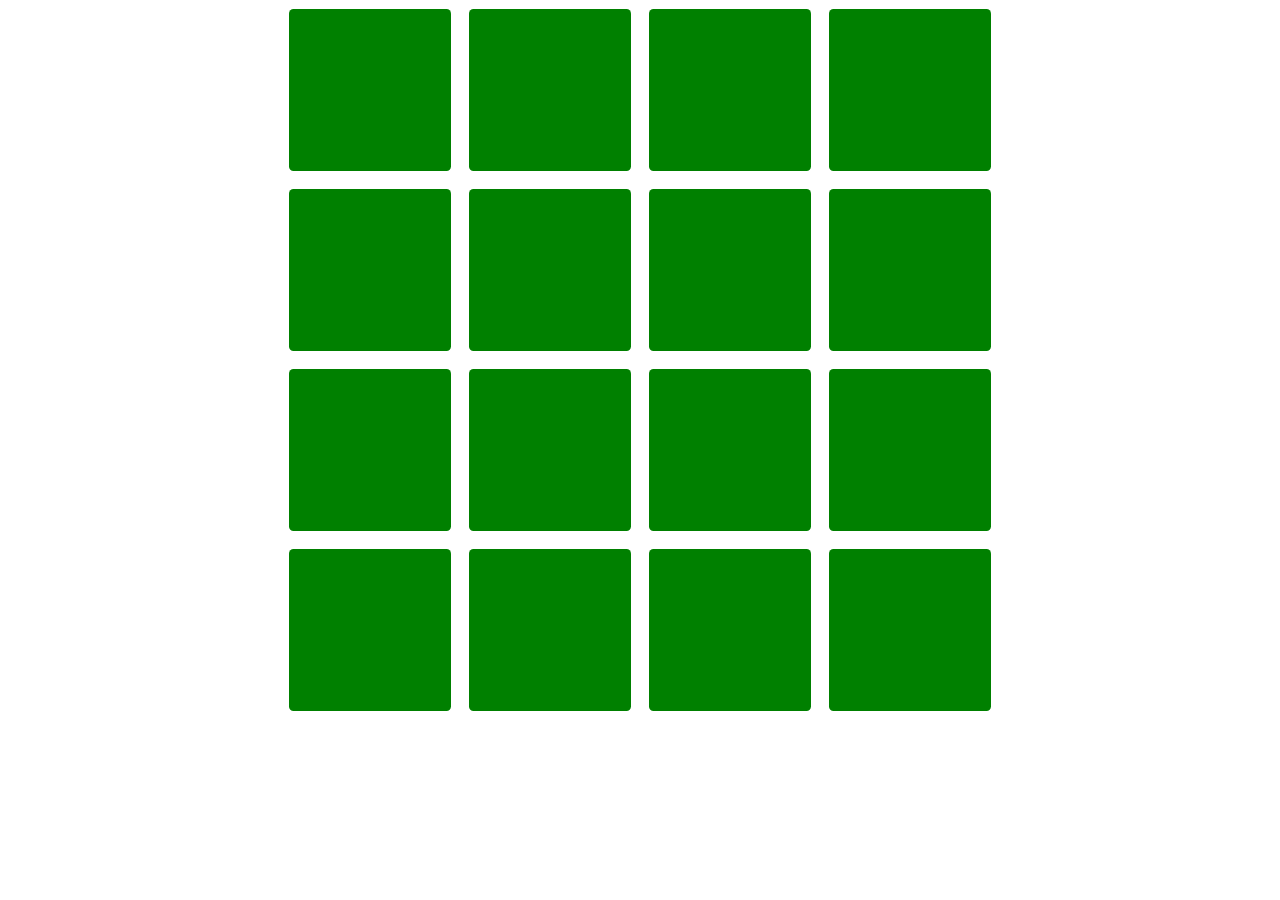
<file: flipflop/index.html>
<!DOCTYPE html>
<html>

<head>
    <title> </title>
    <meta charset="utf-8" />
    <link rel="stylesheet" href="assets/css/styles.css" type="text/css" />
    <link rel="stylesheet" href="https://maxcdn.bootstrapcdn.com/bootstrap/3.3.7/css/bootstrap.min.css" integrity="sha384-BVYiiSIFeK1dGmJRAkycuHAHRg32OmUcww7on3RYdg4Va+PmSTsz/K68vbdEjh4u" crossorigin="anonymous">
</head>

<body>
    <div class="Board"></div>
    
    <script type="text/javascript" src="assets/js/app.js"></script>
</body>

</html>
</file>
<file: flipflop/assets/css/styles.css>
.Board {
    display: flex;
    flex-direction: row;
    width: 80vh;
    height: 80vh;
    flex-wrap: wrap;
    margin: 0 auto;
}

.Cell {
    flex-basis: 25%;
    height: 25%;
    transform: scale(0.9);
    border-radius: 5px;
    overflow: hidden;
}

.backFace,
.frontFace {
    width: 100%;
    height: 100%;
    position: absolute;
    top: 0;
    left: 0;
    backface-visibility: hidden;
    transition: 0.5s;
}

.Active>.frontFace {
    transform: rotateY(180deg);
}

.frontFace {
    background-color: green;
    transform: rotateY(360deg);
}

.Active>.backFace {
    transform: rotateY(360deg);
}

.backFace {
    background-color: red;
    transform: rotateY(180deg);
    text-align: center;
}

.backFace>.glyphicon {
    margin-top: 20%;
    line-height: calc(25vh * 0.5);
    font-size: calc(25vh * 0.5);
}

.Drop {
    transform: scale(0);
    transition-duration: 0.5s;
}

.messageBox {
    opacity: 0;
    position: absolute;
    top: -200px;
    width: 80vh;
    background: #fff;
    border-radius: 5px;
    transition: all 0.5s ease-in;
    padding: 20px;
}

.messageBox.display {
    opacity: 1;
    top: 40vh;
    transform: translateY(-50%);
}

.seconds {
    position: absolute;
    text-align: center;
    width: 100%;
    transform: translateY(-50%);
    font-size: 60px;
    animation: swimSeconds 0.9s;
    animation-fill-mode: forwards;
    color: #ff0;
    -webkit-text-shadow: 0px 0px 10px rgba(0, 0, 0, 0.75);
    -moz-text-shadow: 0px 0px 10px rgba(0, 0, 0, 0.75);
    text-shadow: 0px 0px 10px rgba(0, 0, 0, 0.75);
}

.clicks {
    position: absolute;
    text-align: center;
    width: 100%;
    transform: translateY(-50%);
    font-size: 60px;
    animation: swimClicks 1.9s;
    animation-fill-mode: forwards;
    color: #00F;
    -webkit-text-shadow: 0px 0px 10px rgba(0, 0, 0, 0.75);
    -moz-text-shadow: 0px 0px 10px rgba(0, 0, 0, 0.75);
    text-shadow: 0px 0px 10px rgba(0, 0, 0, 0.75);
}

@keyframes swimSeconds {
    0% {
        top: 0vh;
        opacity: 0;
    }
    30% {
        top: 40vh;
        opacity: 1;
    }
    70% {
        top: 40vh;
        opacity: 1;
    }
    100% {
        top: 80vh;
        opacity: 0;
    }
}


@keyframes swimClicks {
    0% {
        top: 80vh;
        opacity: 0;
    }
    30% {
        top: 40vh;
        opacity: 1;
    }
    70% {
        top: 40vh;
        opacity: 1;
    }
    100% {
        top: 0vh;
        opacity: 0;
    }
}
</file>
